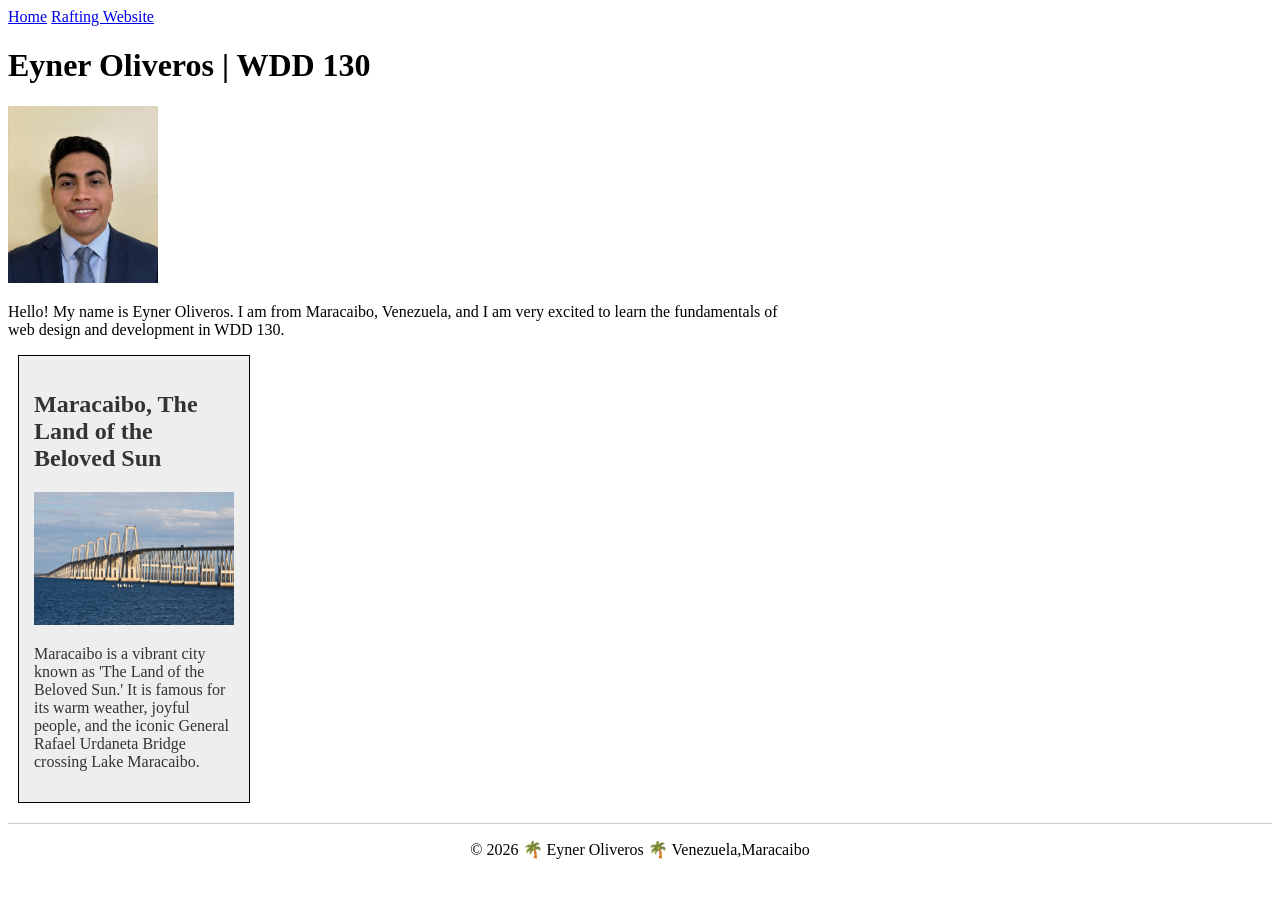
<file: index.html>
<!DOCTYPE html>
<html lang="en-US">

<head>
    <meta charset="UTF-8">
    <meta name="viewport" content="width=device-width, initial-scale=1.0">
    <title>Eyner Oliveros | WDD 130</title>
    <meta name="description"
      content="Eyner Oliveros's home page for the WDD 130 course, focused on learning the fundamentals of web design and development.">
    <meta name="author" content="Eyner Oliveros">
    <link rel="stylesheet" href="styles/styles.css">

</head>


<body>
    <header>
        <nav>
            <a href="#">Home</a>
            <a href="wwr/">Rafting Website</a>
        </nav>
    </header>

    <main>
        <h1>Eyner Oliveros | WDD 130</h1>
        <img src="images/profile.jpeg" alt="Foto de perfil de Eyner Oliveros" width="200">
        <p>Hello! My name is Eyner Oliveros. I am from Maracaibo, Venezuela, and I am very excited
            to learn the
            fundamentals of web design and development in WDD 130.</p>
    </main>

    <aside>
        <h2>Maracaibo, The Land of the Beloved Sun</h2>
        <img src="images/bridge.jpg" alt="General Rafael Urdaneta Bridge over Lake Maracaibo">
        <p>Maracaibo is a vibrant city known as 'The Land of the Beloved Sun.' It is famous for its
            warm
            weather, joyful people, and the iconic General Rafael Urdaneta Bridge crossing Lake
            Maracaibo.</p>

    </aside>
    <footer>
        <p>&copy; 2026 🌴 Eyner Oliveros 🌴 Venezuela,Maracaibo</p>
    </footer>
</body>

</html>
</file>
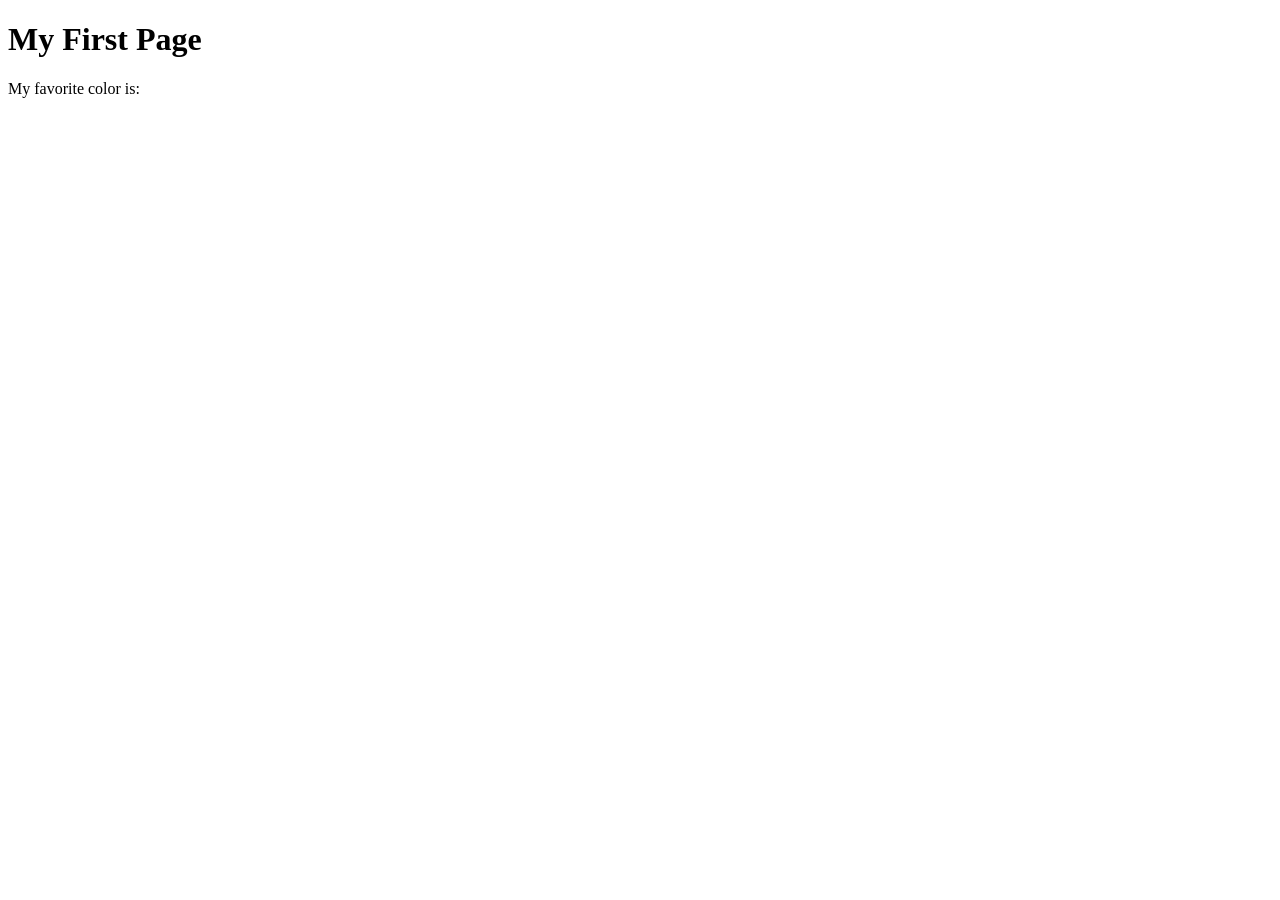
<file: Week01/first-page.html>
<!DOCTYPE html>
<html lang="en">
<head>
    <meta charset="UTF-8">
    <meta name="viewport" content="width=device-width, initial-scale=1.0">
    <title>My First Page</title>
</head>
<body>
    <h1>My First Page</h1>
    <p>My favorite color is: </p>
</body>
</html>
</file>
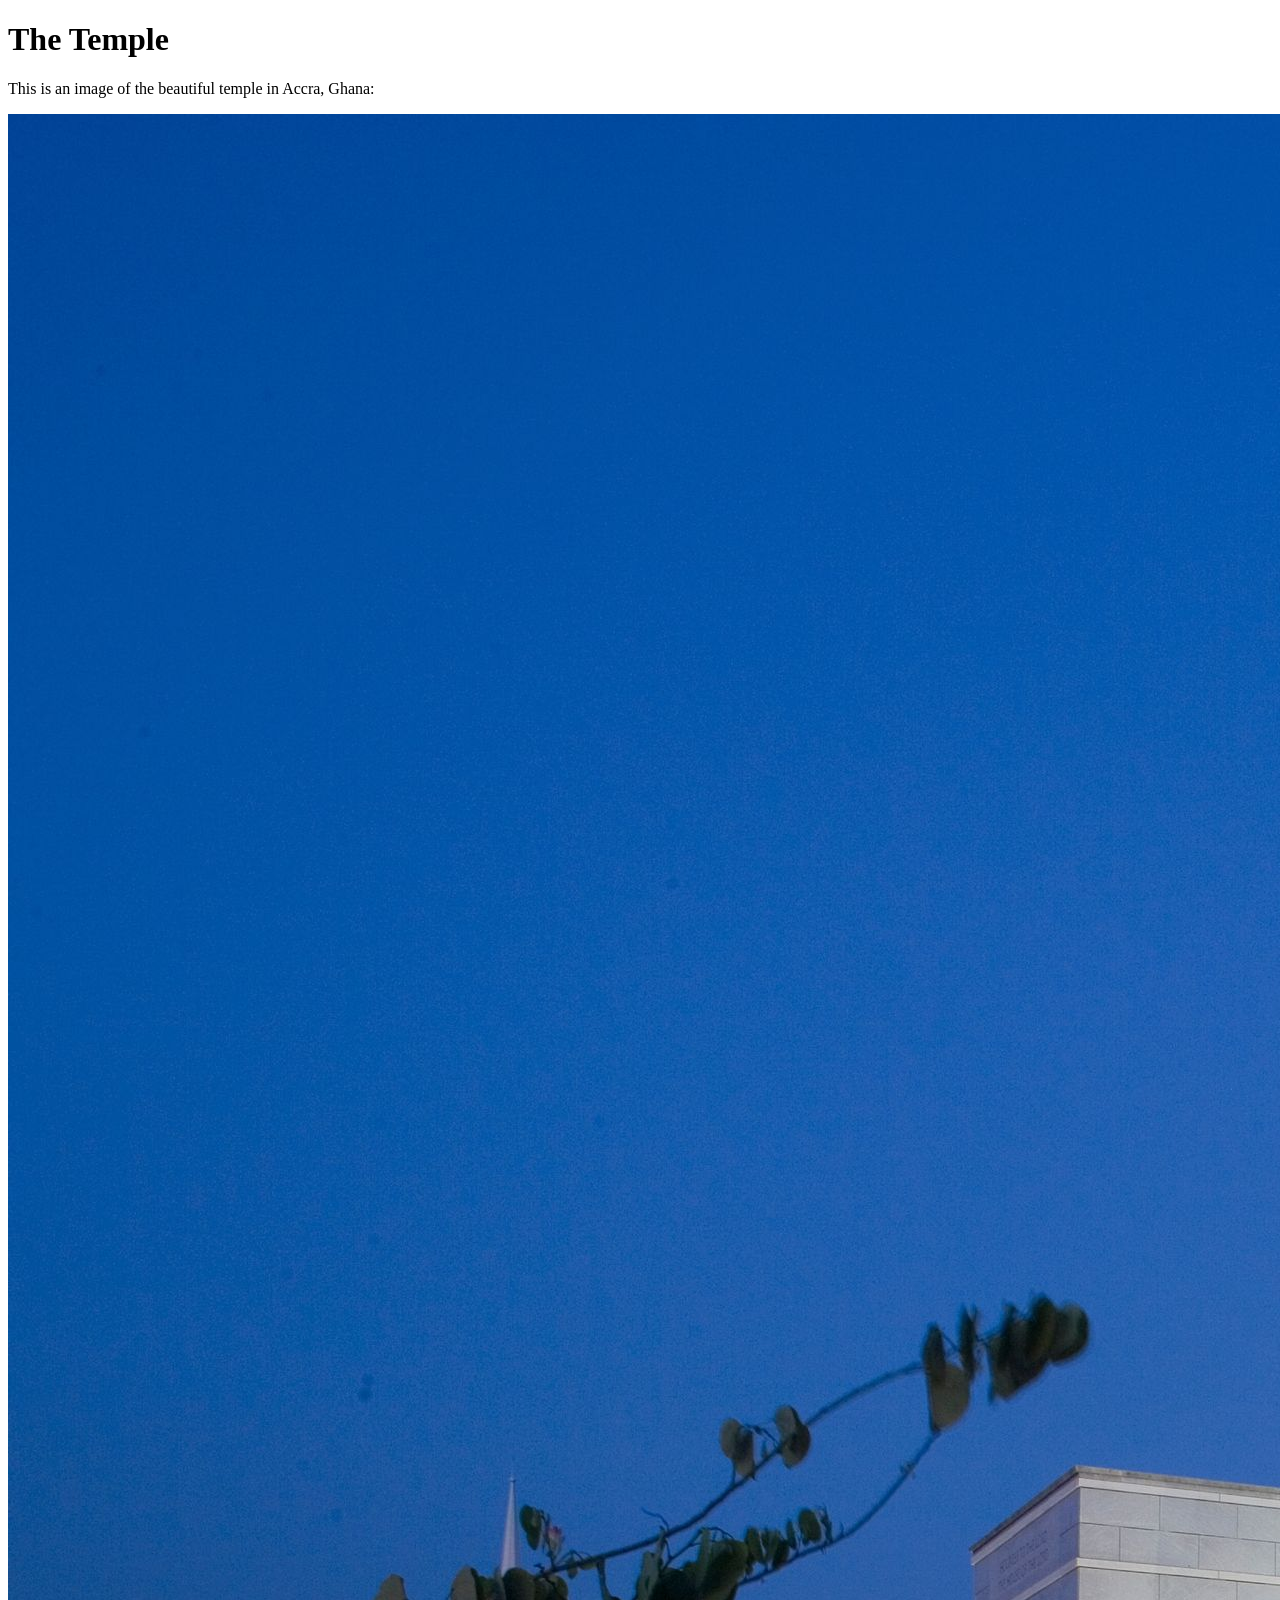
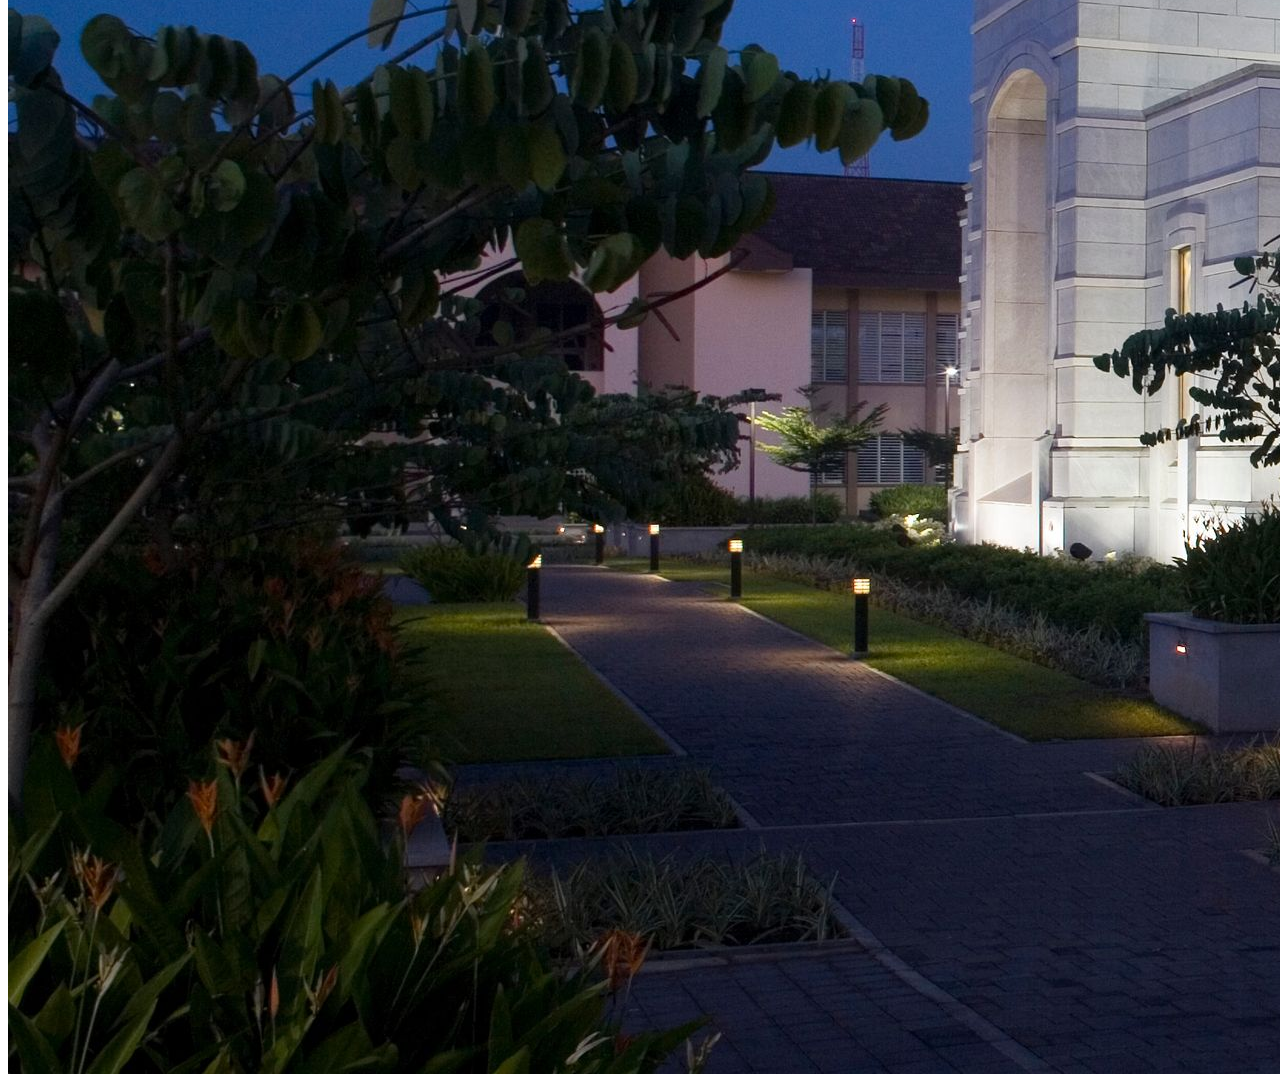
<file: Week01/images.html>
<!DOCTYPE html>
<html lang="en">
<head>
    <meta charset="UTF-8">
    <meta name="viewport" content="width=device-width, initial-scale=1.0">
    <title>Temple Image</title>
</head>
<body>
    <h1>The Temple</h1>
    <p>This is an image of the beautiful temple in Accra, Ghana:</p>
    <img src="images/temple-large.jpeg" alt="The Accra Ghana Temple">
    
</body>
</html>
</file>
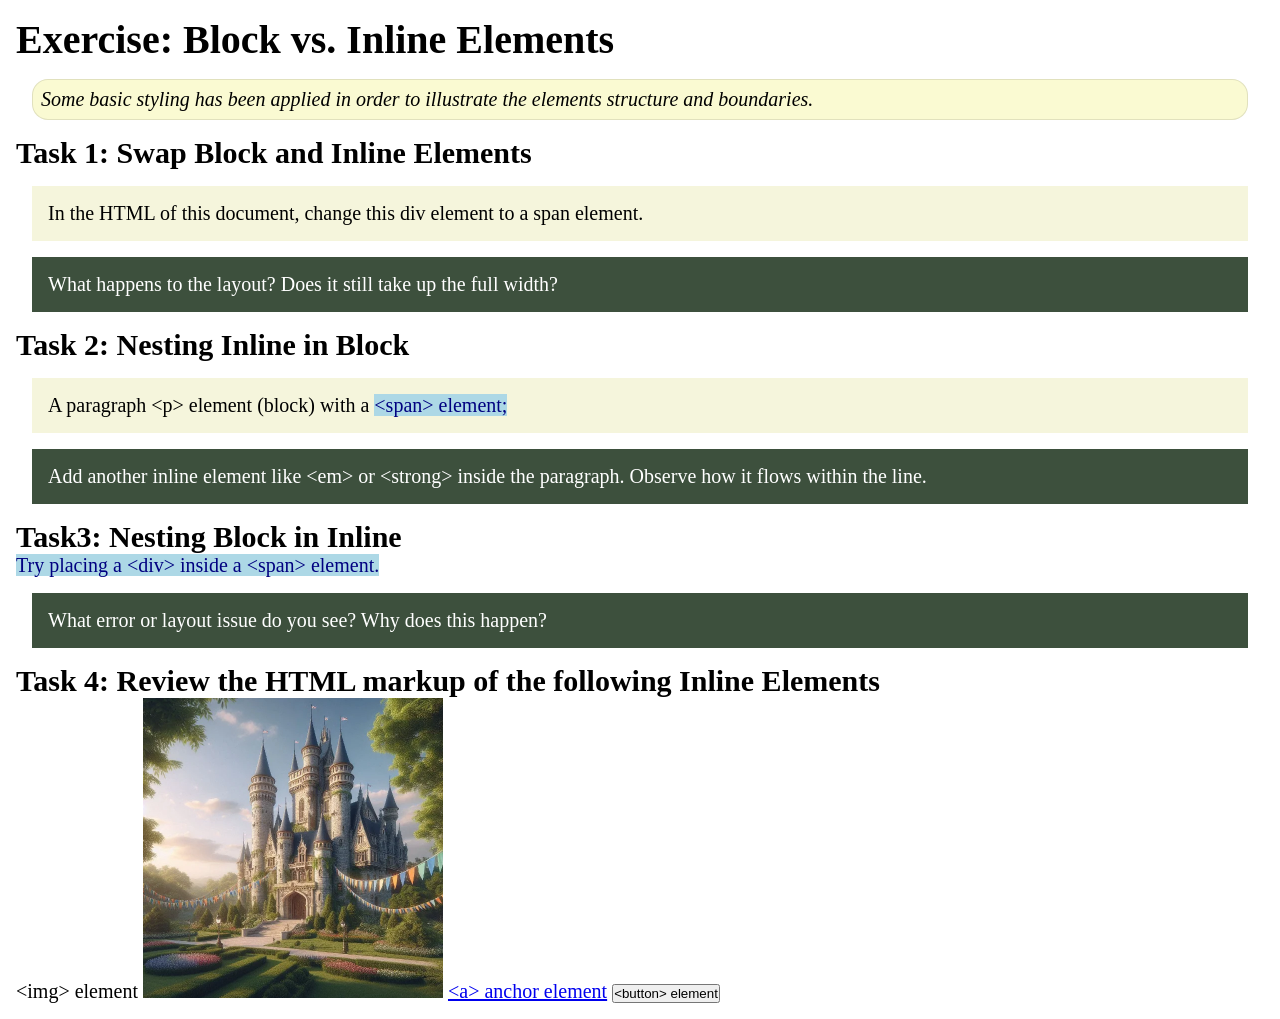
<file: week02/block-vs-inline.html>
<!DOCTYPE html>
<html lang="en">

<head>
    <meta charset="UTF-8">
    <meta name="viewport" content="width=device-width, initial-scale=1.0">
    <title>Exercise: Block vs. Inline Elements</title>
    <link rel="stylesheet" href="styles/block-vs-inline.css">
</head>

<body>
    <main>
        <h1>Exercise: Block vs. Inline Elements</h1>
        <p class="note">Some basic styling has been applied in order to illustrate the elements structure and
            boundaries.</p>

        <h2>Task 1: Swap Block and Inline Elements</h2>
        <div>In the HTML of this document, change this div element to a span element.</div>

        <p class="question">What happens to the layout? Does it still take up the full width?</p>

        <h2>Task 2: Nesting Inline in Block</h2>
        <p>A paragraph &lt;p&gt; element (block) with a <span>&lt;span&gt; element;</span></p>
        <p class="question">Add another inline element like &lt;em&gt; or &lt;strong&gt; inside the paragraph. Observe
            how it flows within the line.</p>

        <h2>Task3: Nesting Block in Inline</h2>
        <span>Try placing a &lt;div&gt; inside a &lt;span&gt; element.</span>
            <p class="question">What error or layout issue do you see? Why does this happen?</p>


            <h2>Task 4: Review the HTML markup of the following Inline Elements</h2>
        &lt;img&gt; element
        <img src="images/castle.webp" alt="placeholder image (images are inline)" width="300" height="300">
        <a href="https://churchofjesuschrist.org">&lt;a&gt; anchor element</a>
        <button type="button">&lt;button&gt; element</button>
    </main>
</body>

</html>
</file>
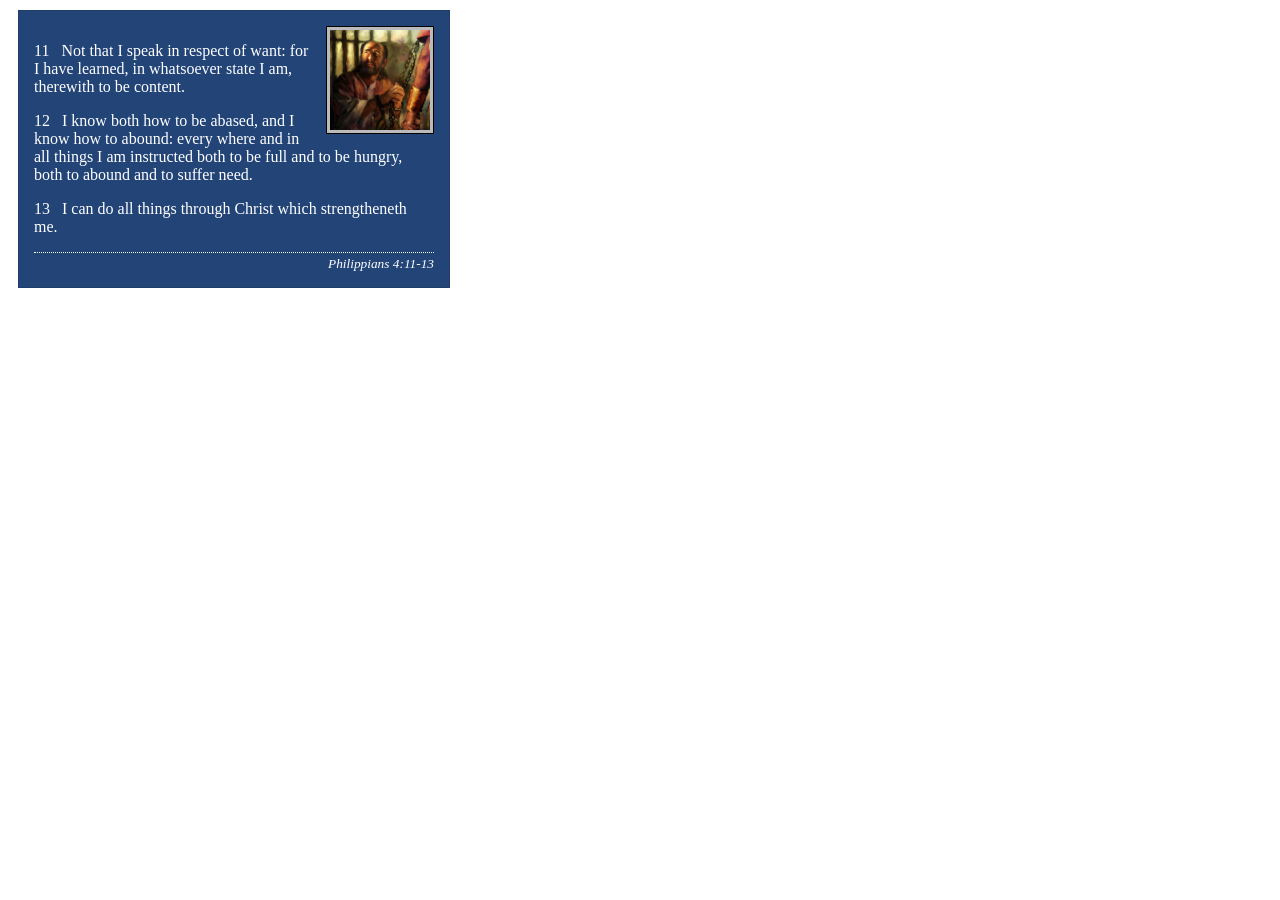
<file: week02/box-model-solution.html>
<!DOCTYPE html>
<html lang="en">
<head>
    <meta charset="UTF-8">
    <meta name="viewport" content="width=device-width, initial-scale=1.0">
    <title>Box Model Activity</title>
    <link rel="stylesheet" href="styles/box-model-solution.css">
</head>
<body>
    <main>
        <div class="callout">
            <img src="images/apostle-paul-imprisoned.webp" alt="Paul the Apostle - Imprisoned in Rome" width="200" height="200">
            <blockquote>
                <p>11 &nbsp; Not that I speak in respect of want: for I have learned, in whatsoever state I am, therewith to be content.</p>
                <p>12 &nbsp; I know both how to be abased, and I know how to abound: every where and in all things I am instructed both to be full and to be hungry, both to abound and to suffer need.</p>
                <p>13 &nbsp; I can do all things through Christ which strengtheneth me.</p>
            </blockquote>
            <cite>Philippians 4:11-13</cite>
        </div>
    </main>
</body>
</html>
</file>
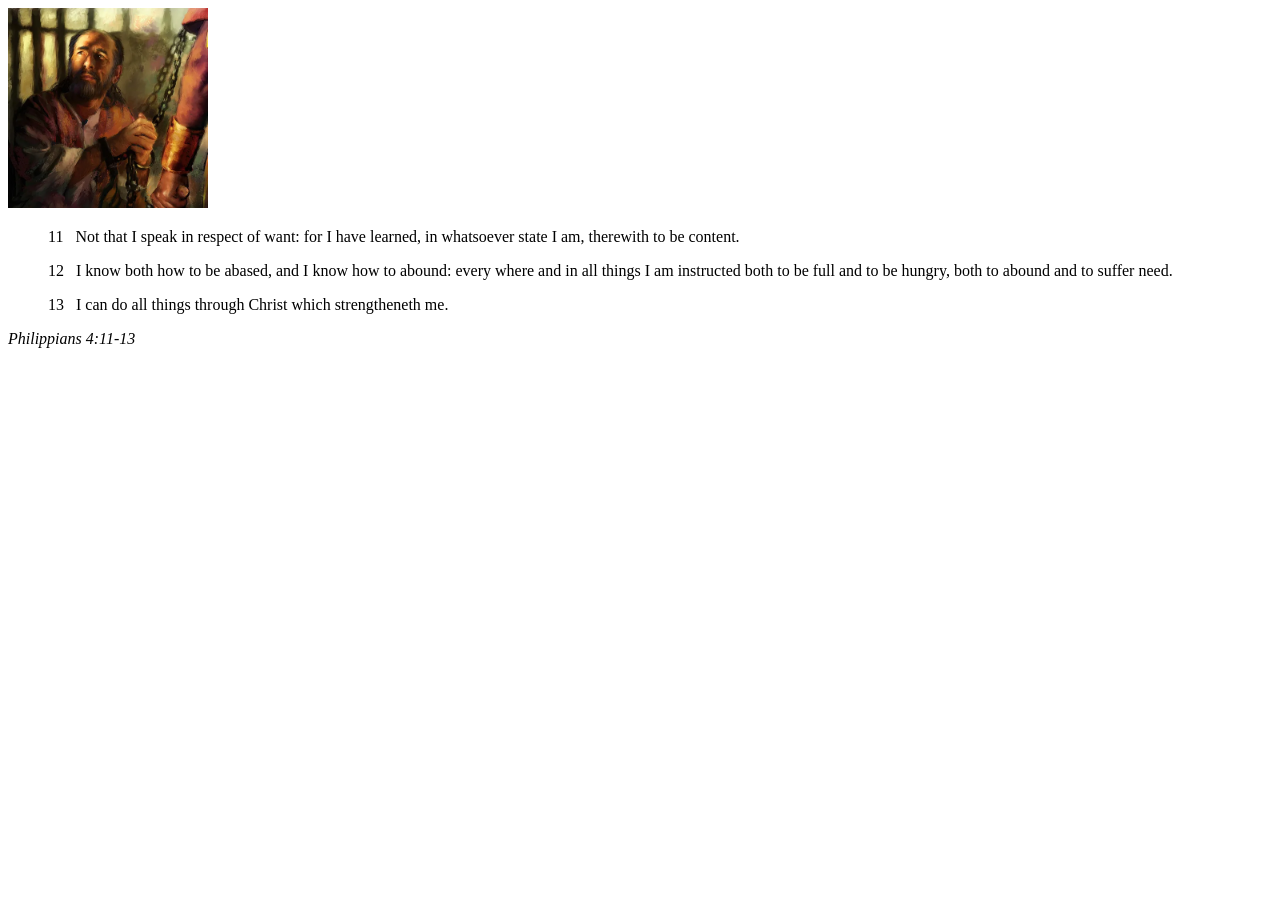
<file: week02/box-model.html>
<!DOCTYPE html>
<html lang="en">
<head>
    <meta charset="UTF-8">
    <meta name="viewport" content="width=device-width, initial-scale=1.0">
    <title>Box Model Activity</title>
</head>
<body>
    <main>
        <div class="callout">
            <img src="images/apostle-paul-imprisoned.webp" alt="Paul the Apostle - Imprisoned in Rome" width="200" height="200">
            <blockquote>
                <p>11 &nbsp; Not that I speak in respect of want: for I have learned, in whatsoever state I am, therewith to be content.</p>
                <p>12 &nbsp; I know both how to be abased, and I know how to abound: every where and in all things I am instructed both to be full and to be hungry, both to abound and to suffer need.</p>
                <p>13 &nbsp; I can do all things through Christ which strengtheneth me.</p>
            </blockquote>
            <cite>Philippians 4:11-13</cite>
        </div>
    </main>
</body>
</html>
</file>
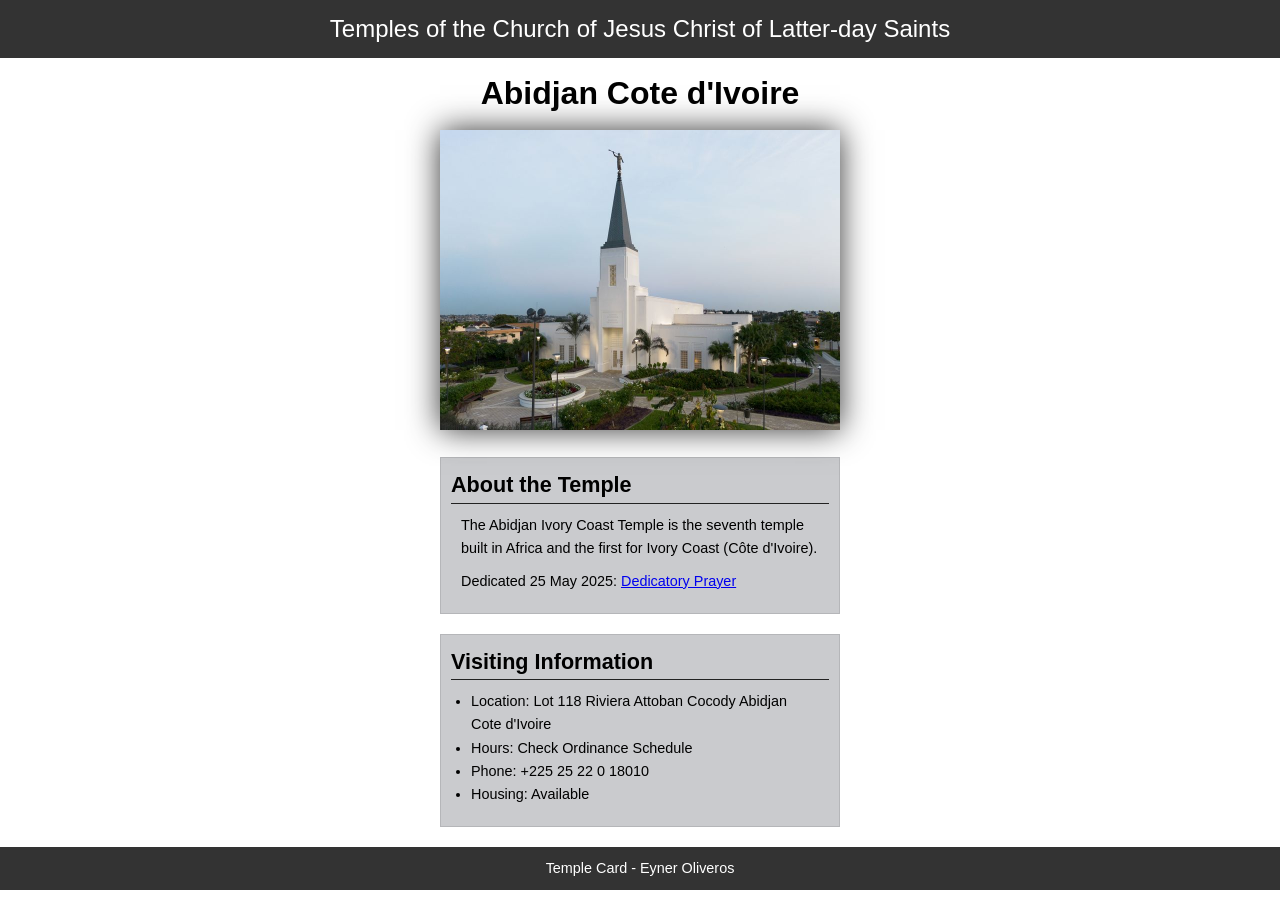
<file: week02/temple.html>
<!DOCTYPE html>
<html lang="en">

<head>
    <meta charset="UTF-8">
    <meta name="viewport" content="width=device-width, initial-scale=1.0">
    <title>Temple Card - Abidjan Cote d'Ivoire</title>
    <link rel="stylesheet" href="styles/temple.css">
</head>

<body>
    <header>
        <p>Temples of the Church of Jesus Christ of Latter-day Saints</p>
    </header>
    <main>
        <h1>Abidjan Cote d'Ivoire</h1>
        <picture>
            <img src="images/abidjan-ivory-coast.jpeg" alt="Abidjan Cote d'Ivoire Temple">
        </picture>
        <section>
            <h2>About the Temple</h2>
            <p>The Abidjan Ivory Coast Temple is the seventh temple built in Africa and the first
                for Ivory Coast (Côte
                d'Ivoire).</p>
            <p>Dedicated 25 May 2025: <a
                  href="https://www.churchofjesuschrist.org/temples/dedicatory-prayer/abidjan-ivory-coast-temple/2025-05-25?lang=eng"
                  target="_blank" rel="noopener noreferrer">Dedicatory Prayer</a></p>
        </section>
        <section>
            <h2>Visiting Information</h2>
            <ul>
                <li>Location: Lot 118 Riviera Attoban Cocody Abidjan Cote d'Ivoire</li>
                <li>Hours: Check Ordinance Schedule</li>
                <li>Phone: +225 25 22 0 18010</li>
                <li>Housing: Available</li>
            </ul>
        </section>
    </main>
    <footer>
        <p>Temple Card - Eyner Oliveros</p>
    </footer>
</body>

</html>
</file>
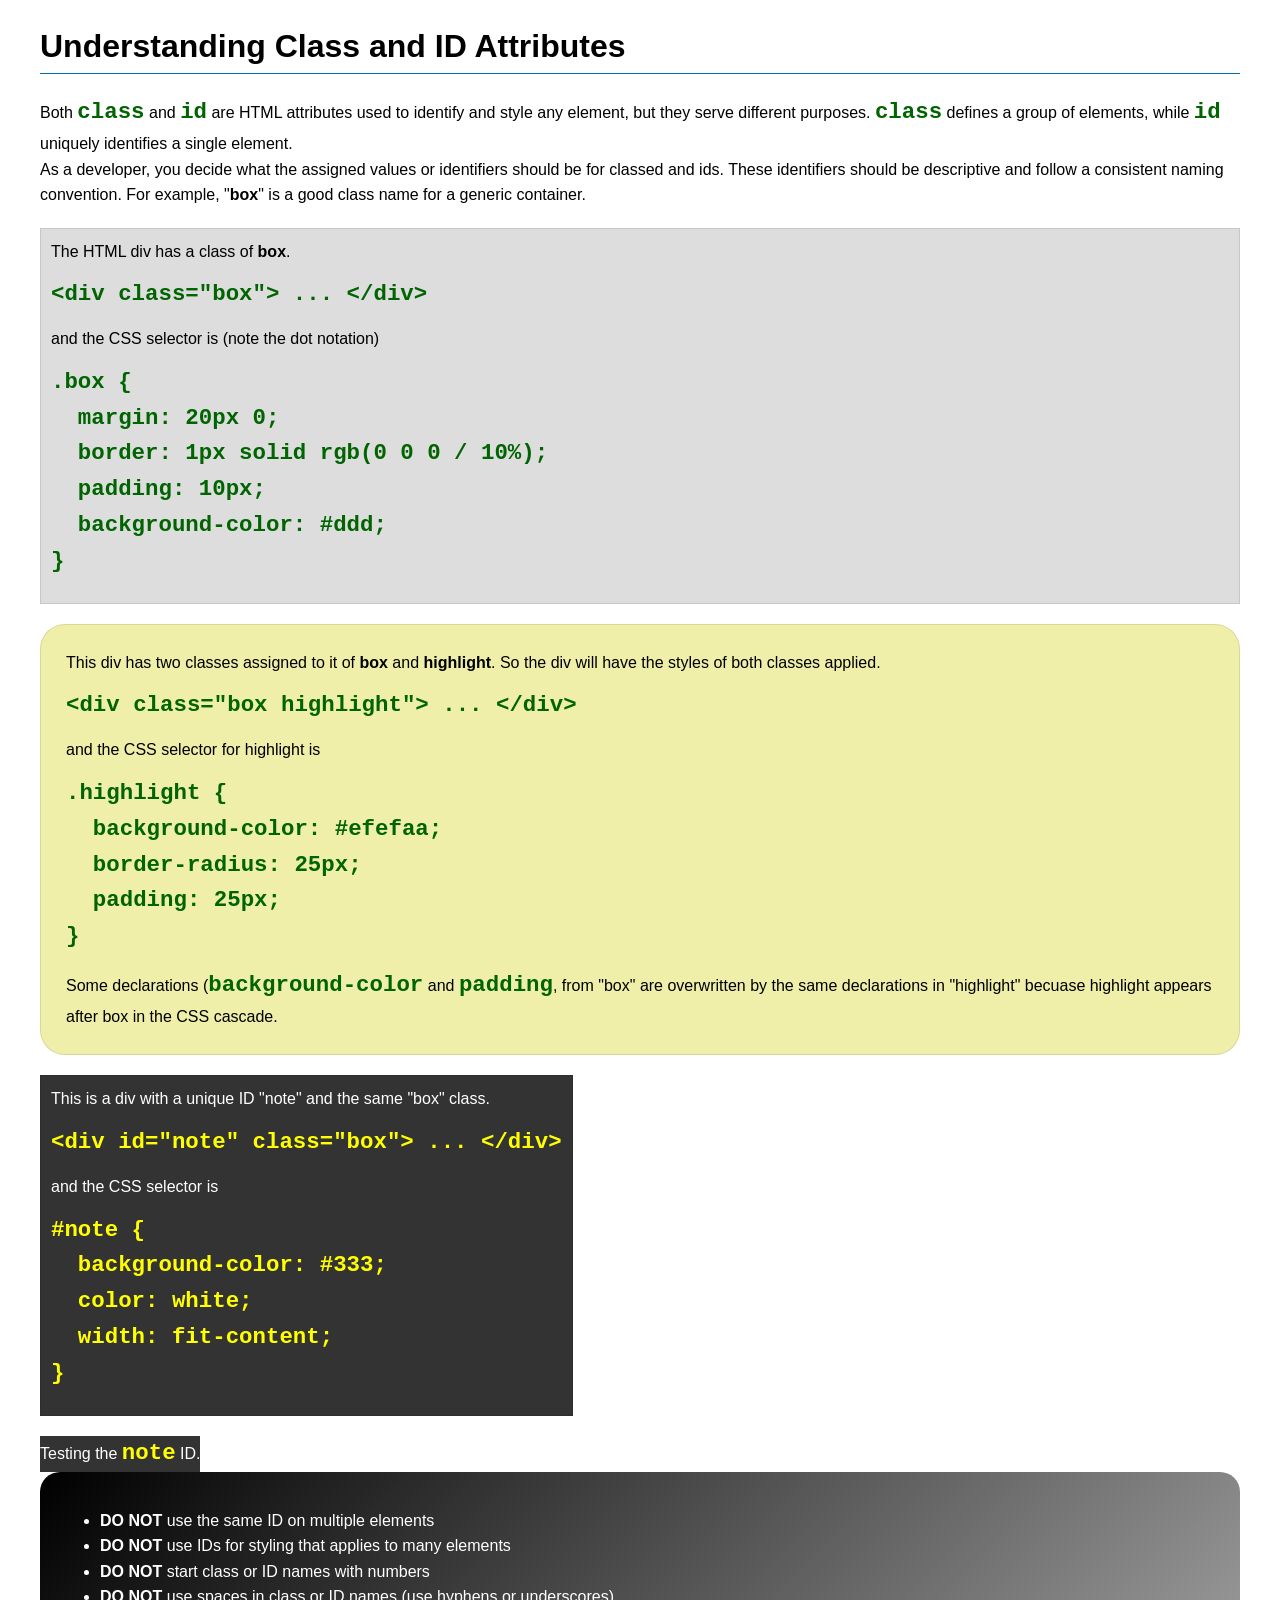
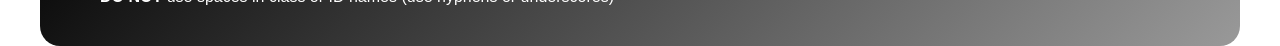
<file: week03/class-and-id.html>
<!DOCTYPE html>
<html lang="en">

<head>
    <meta charset="UTF-8">
    <meta name="viewport" content="width=device-width, initial-scale=1.0">
    <title>Class vs ID Attributes</title>
    <link rel="stylesheet" href="styles/class-and-id.css">
</head>

<body>
    <h1>Understanding Class and ID Attributes</h1>
    <p>Both <code>class</code> and <code>id</code> are HTML attributes used to identify and style any element, but they
        serve different purposes. <code>class</code> defines a group of elements, while <code>id</code> uniquely
        identifies a single element.</p>
    <p>As a developer, you decide what the assigned values or identifiers should be for classed and ids. These
        identifiers should be
        descriptive and follow a consistent naming convention. For example, "<strong>box</strong>" is a good class name
        for a generic container.</p>
    <div class="box">
        <p>The HTML div has a class of <strong>box</strong>.</p>
        <pre><code class="html">&lt;div class="box"&gt; ... &lt;/div&gt;</code></pre>
        and the CSS selector is (note the dot notation)
        <pre><code class="css">.box {
  margin: 20px 0;
  border: 1px solid rgb(0 0 0 / 10%);
  padding: 10px;
  background-color: #ddd; 
}</code></pre>
    </div>

    <div class="box highlight">
        <p>This div has two classes assigned to it of <strong>box</strong> and <strong>highlight</strong>. So the div
            will have the styles of both classes applied.</p>
        <pre><code class="html">&lt;div class="box highlight"&gt; ... &lt;/div&gt;</code></pre>
        and the CSS selector for highlight is
        <pre><code class="css">.highlight {
  background-color: #efefaa;
  border-radius: 25px;
  padding: 25px;
}</code></pre>
<p>Some declarations (<code>background-color</code> and <code>padding</code>, from "box" are overwritten by the same declarations in "highlight" becuase highlight appears after box in the CSS cascade.</p>
    </div>

    <div id="note" class="box">
        <p>This is a div with a unique ID "note" and the same "box" class.</p>
        <pre><code class="html">&lt;div id="note" class="box"&gt; ... &lt;/div&gt;</code></pre>
        and the CSS selector is
        <pre><code class="css">#note {
  background-color: #333;
  color: white;
  width: fit-content;
}</code></pre>
    </div>

    <div id="note">
        <p>Testing the <code>note</code> ID.</p>
    </div>

    <section id="best-practice">
        <ul>
            <li><strong>DO NOT</strong> use the same ID on multiple elements</li>
            <li><strong>DO NOT</strong> use IDs for styling that applies to many elements</li>
            <li><strong>DO NOT</strong> start class or ID names with numbers</li>
            <li><strong>DO NOT</strong> use spaces in class or ID names (use hyphens or underscores)</li>
        </ul>
    </section>




</body>

</html>
</file>
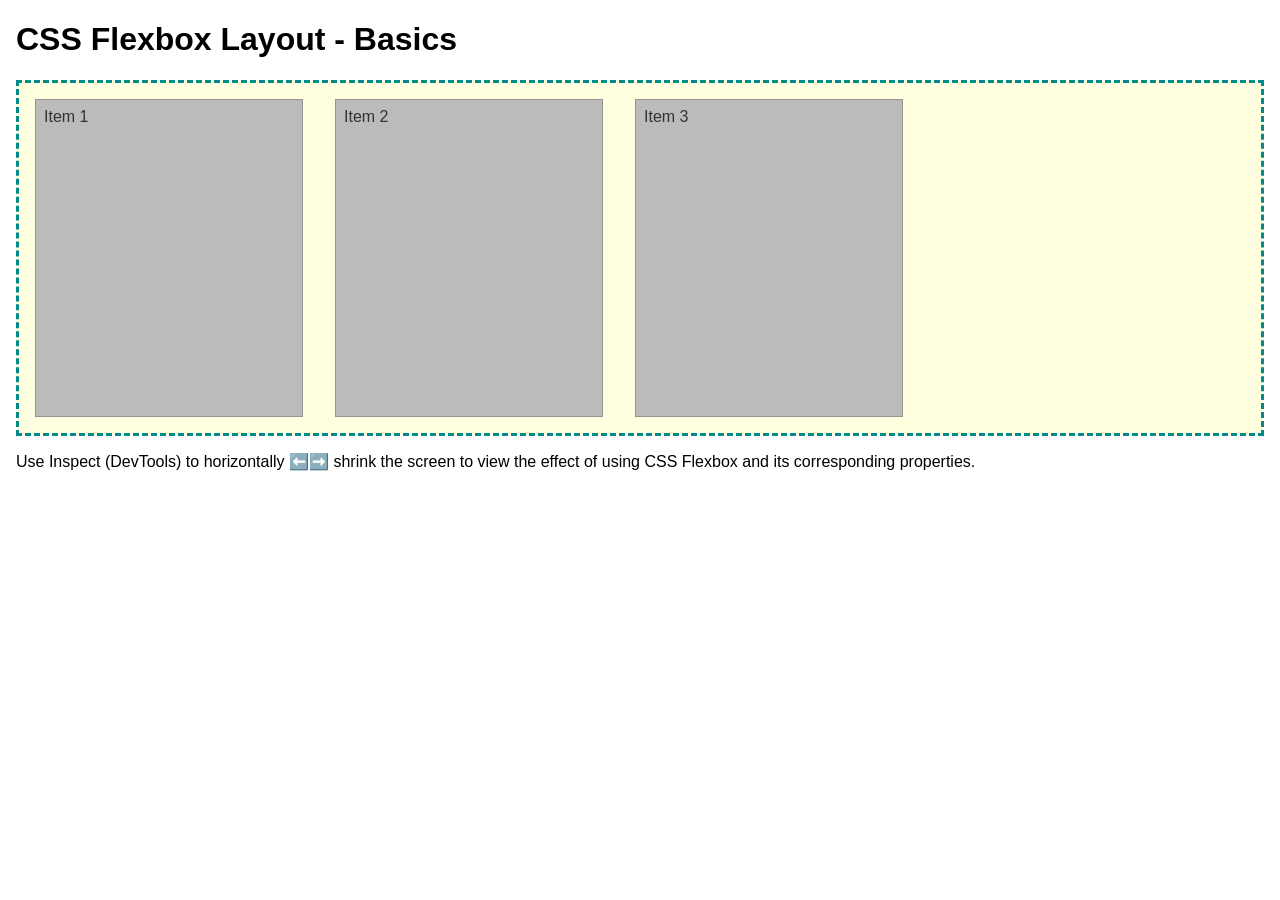
<file: week04/flexbox-layout.html>
<!DOCTYPE html>
<html lang="en">
<head>
    <meta charset="UTF-8">
    <meta name="viewport" content="width=device-width, initial-scale=1.0">
    <title>CSS Flexbox Layout - Basics</title>
    <link rel="stylesheet" href="styles/flexbox.css">
</head>
<body>
    <main>
        <h1>CSS Flexbox Layout - Basics</h1>
        <div class="flex-container">
            <div class="flex-item item1">Item 1</div>
            <div class="flex-item item2">Item 2</div>
            <div class="flex-item item3">Item 3</div>
        </div>
        <p>Use Inspect (DevTools) to horizontally ⬅️➡️ shrink the screen to view the effect of using CSS Flexbox and its corresponding properties.</p>
    </main>
</body>
</html>
</file>
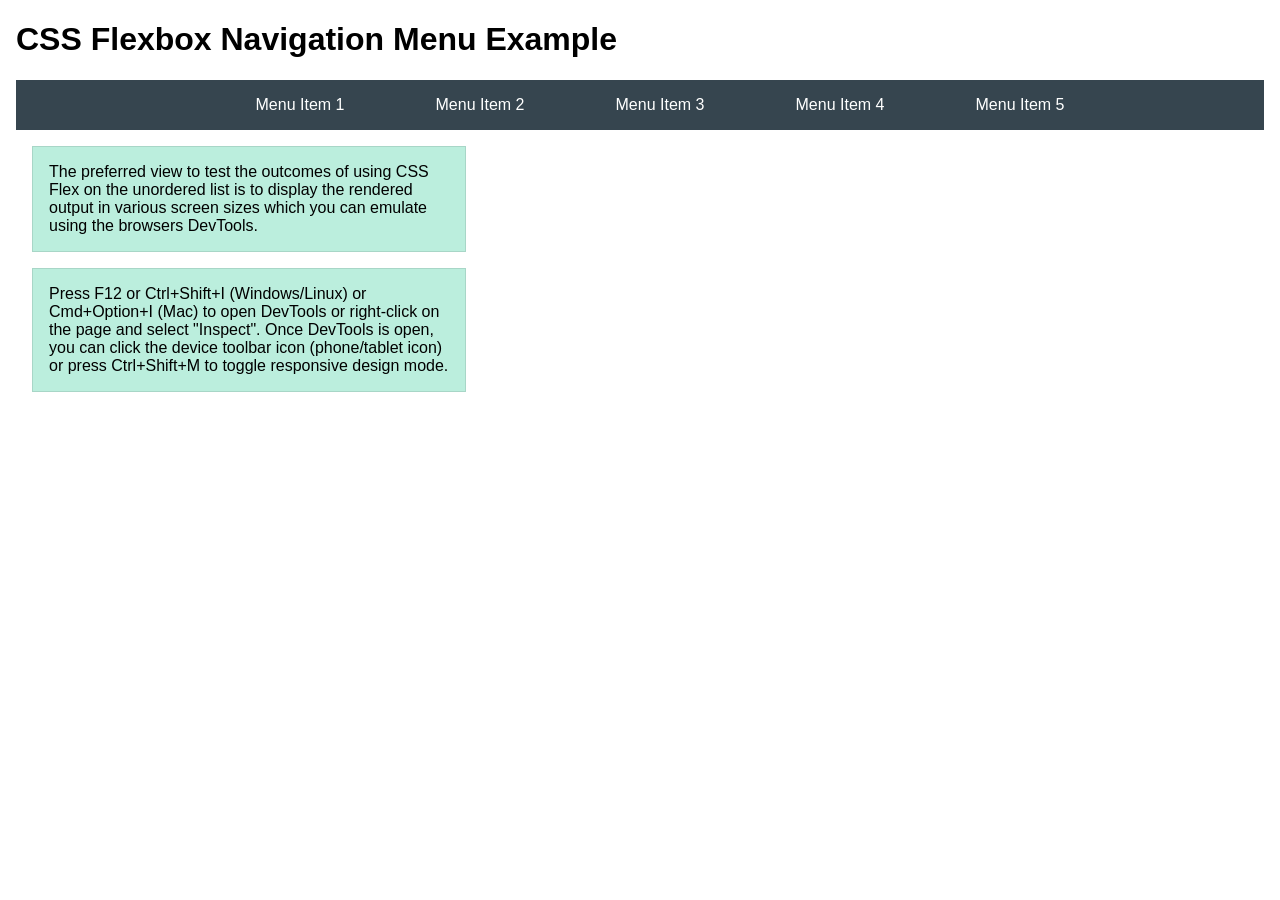
<file: week04/flexbox-menu.html>
<!DOCTYPE html>
<html lang="en">
<head>
    <meta charset="UTF-8">
    <meta name="viewport" content="width=device-width, initial-scale=1.0">
    <title>CSS Flexbox - Navigation Menu</title>
    <link rel="stylesheet" href="styles/flexbox-menu.css">
</head>
<body>
    <main>
        <h1>CSS Flexbox Navigation Menu Example</h1>
        <nav>
            <ul>
                <li><a href="#">Menu Item 1</a></li>
                <li><a href="#">Menu Item 2</a></li>
                <li><a href="#">Menu Item 3</a></li>
                <li><a href="#">Menu Item 4</a></li>
                <li><a href="#">Menu Item 5</a></li>
            </ul>
        </nav>
        <p>The preferred view to test the outcomes of using CSS Flex on the unordered list is to display the rendered output in various screen sizes which you can emulate using the browsers DevTools.</p>

        <p>Press F12 or Ctrl+Shift+I (Windows/Linux) or Cmd+Option+I (Mac) to open DevTools or right-click on the page and select "Inspect". Once DevTools is open, you can click the device toolbar icon (phone/tablet icon) or press Ctrl+Shift+M to toggle responsive design mode.</p>

                      
        
    </main>
</body>
</html>
</file>
<file: styles/styles.css>
main {
    max-width: 800px;
}

aside {
    width: 200px;
    margin: 10px;
    border: 1px solid #000;
    padding: 15px;
    background-color: #eee;
    color: #333;
}

aside img {
    width: 200px;
    height: auto;
}

main img {
    width: 150px;
    height: auto;
}

footer {
    margin-top: 20px;
    border-top: 1px solid #ccc;
    text-align: center;
}
</file>
<file: week02/styles/block-vs-inline.css>
* {
    margin: 0;
    padding: 0;
}

body {
    font-size: 20px;
    margin: 1rem;
}

p,
div {
    background-color: beige;
    margin: 1rem;
    padding: 1rem;
}

span {
    color: navy;
    background-color: lightblue;
}

code {
    margin: 0;
    padding: 0;
    color: green;
    font-size: 1.2rem;
}

.note {
    font-style: italic;
    background-color: lightgoldenrodyellow;
    border-radius: 1rem;
    border: 1px solid rgb(0 0 0 / 10%);
    margin: 1rem;
    padding: .5rem;
}

.question {
    background-color: #3d503d;
    color: #fff;
}
</file>
<file: week02/styles/box-model-solution.css>
.callout {
    max-width: 400px;
    margin: 10px;
    border: 1px solid rgba(0, 0, 0, .1);
    padding: 15px;
    background-color: #247;
    color: #fff;
}

.callout img {
    float: right;
    margin: 0 0 10px 15px;
    border: 1px solid #000;
    padding: 3px;
    background-color: #bbb;
    width: 100px;
    height: auto;

}

blockquote {
    margin: 0;
}

cite {
    display: block;
    border-top: 1px dotted #fff;
    padding-top: 3px;
    text-align: right;
    font-size: smaller;
}
</file>
<file: week02/styles/temple.css>
* {
    margin: 0;
    padding: 0;
}

body {
    font-family: Arial, sans-serif;
    line-height: 1.6;
}

header,
footer {
    background-color: #333;
    color: #fff;
    padding: 10px;
    text-align: center;
    font-size: 1.5rem;
}

main {
    width: 400px;
    margin: 0 auto;
}

h1 {
    margin: 10px;
    text-align: center;
}

h2 {
    border-bottom: 1px solid #222;
}

img {
    width: 100%;
    height: auto;
    box-shadow: 0 0 30px #333;
}

section {
    margin: 20px 0;
    border: 1px solid rgb(0 0 0 / 10%);
    padding: 10px;
    background-color: rgb(202, 203, 206);
    font-size: .9rem;
}

section p {
    margin: 10px;
}

ul {
    margin: 10px 20px;
}

footer {
    font-size: .9rem;
}
</file>
<file: week03/styles/class-and-id.css>
body {
    font-family: Arial, sans-serif;
    line-height: 1.6;
    margin: 0;
    padding: 0 40px;
}

h1 {
    border-bottom: 1px solid rgb(0 110 182);
    padding-bottom: 0;
}



p {
    margin: 0;
}

code {
    color: darkgreen;
    font-weight: 700;
    font-size: 1.4rem;
}

/* Class examples - can be reused */

.box {
    margin: 20px 0;
    border: 1px solid rgb(0 0 0 / 10%);
    padding: 10px;
    background-color: #ddd; /* this is shorthand for #dddddd */
}

.highlight {
    background-color: #efefaa;
    border-radius: 25px;
    padding: 25px;
}

/* ID examples - should be unique */

#note {
    background-color: #333;
    color: white;
    width: fit-content;
}

#note code {
    color: yellow;
}

#best-practice {
    background: linear-gradient(135deg, #000 0%, #999 100%);
    color: white;
    border-radius: 20px;
    padding: 20px
}
</file>
<file: week04/styles/flexbox.css>
body {
    font-family: Helvetica, Arial, sans-serif;
    margin: 1rem;
}

.flex-container {
    border: 3px dashed darkcyan;
    background-color: lightyellow;
    display: flex;
    flex-wrap: wrap;
}

.flex-item {
    width: 250px;
    margin: 1rem;
    border: 1px solid rgb(0 0 0 / 20%);
    padding: 0.5rem;
    background-color: #bbb;
    color: #333;
}

.item1 {
    min-height: 100px;
}

.item2 {
    min-height: 200px;
}

.item3 {
    min-height: 300px;
}
</file>
<file: week04/styles/flexbox-menu.css>
body {
    font-family: Helvetica, Arial, sans-serif;
    margin: 1rem;
}

nav {
    background-color: #36454f;
}

nav ul {
    list-style-type: none;
    display: flex;
    flex-wrap: wrap;
    max-width: 900px;
    margin: 0 auto;
    justify-content: space-around;
    align-items: center;
}

nav a {
    display: block;
    color: #fff;
    text-align: center;
    padding: 1rem;
    text-decoration: none;
}

p {
    margin: 1rem;
    border: 1px solid rgb(0 0 0 / 10%);
    padding: 1rem;
    background-color: #bed;
    max-width: 400px;
}

#devtools-btn {
    background-color: #36454f;
    color: white;
    border: none;
    padding: 12px 24px;
    margin: 1rem;
    font-size: 16px;
    font-family: Helvetica, Arial, sans-serif;
    border-radius: 4px;
    cursor: pointer;
    transition: background-color 0.3s ease;
}

#devtools-btn:hover {
    background-color: #4a5a6a;
}

#devtools-btn:active {
    background-color: #2a3a4a;
}
</file>
